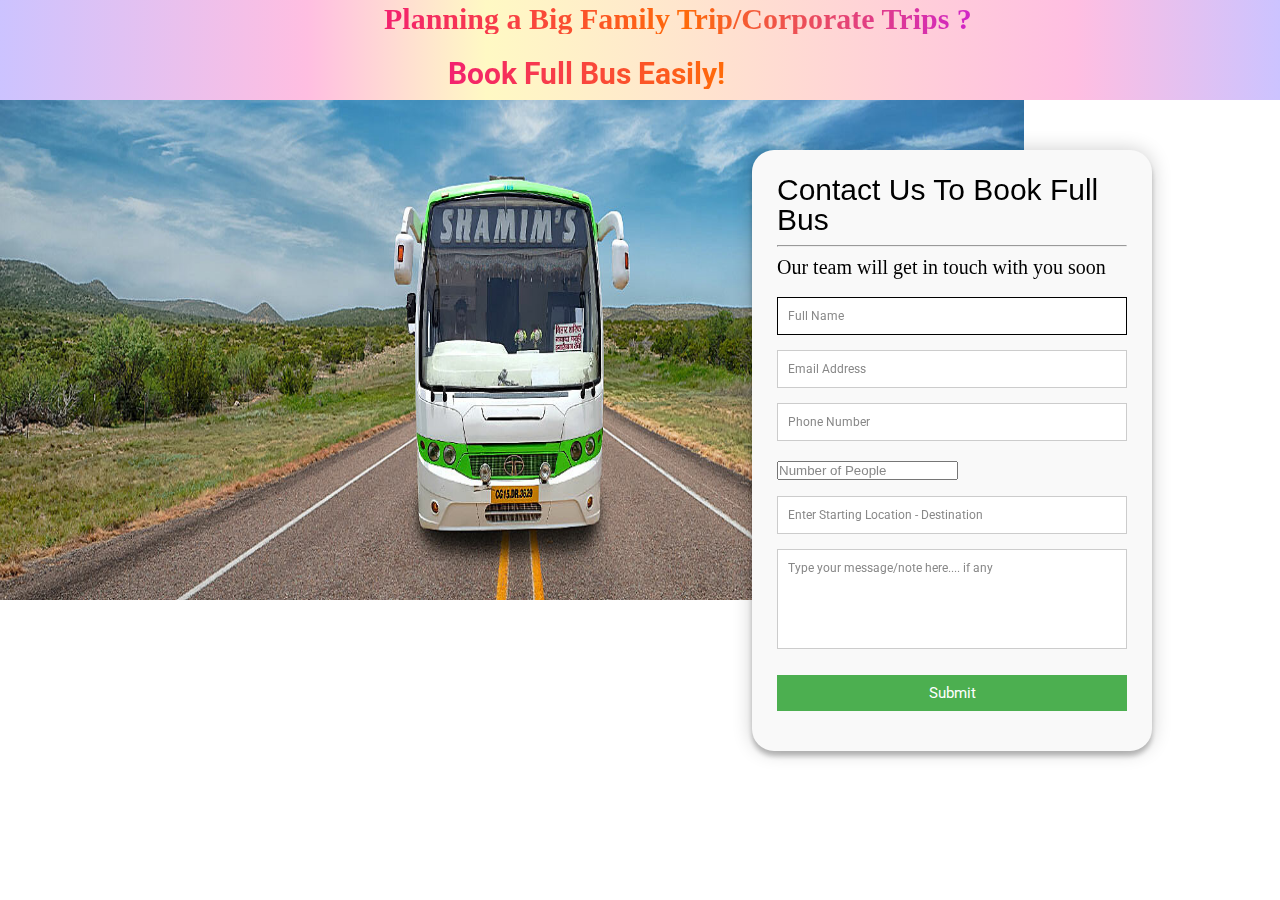
<file: groupBus.html>
<!DOCTYPE html>
<html lang="en">
<head>
    <meta charset="UTF-8">
    <meta http-equiv="X-UA-Compatible" content="IE=edge">
    <meta name="viewport" content="width=device-width, initial-scale=1.0">
    <title>Group Booking For Bus</title>
    <link rel="stylesheet" href="./css/group.css">
</head>
<body>

    <div class="new-header">
        <h2 class="head">Planning a Big Family Trip/Corporate Trips ?</h2>
        <h2 class="shead">Book Full Bus Easily!</h2>
    </div>
    <div class="hero">
        <img class="banner" src="images/banner_image.jpg" alt="">
        <img class="sub-image" src="images/company_bus_05.png" alt="">
        <img class="sub-image imag" src="images/company_bus_06.png" alt="">
    </div>

    <div class="container">
        <form id="contact" onsubmit="sendEmail(); return false;">
            <h3>Contact Us To Book Full Bus</h3>
            <hr>
            <h4>Our team will get in touch with you soon</h4>
            <fieldset>
                <input placeholder="Full Name" type="text" tabindex="1" required name="name" autofocus>
            </fieldset>
            <fieldset>
                <input placeholder="Email Address" type="email" tabindex="2" name="email" required>
            </fieldset>
            <fieldset>
                <input placeholder="Phone Number" type="tel" tabindex="3" name="phoneNumber" required>
            </fieldset>
            <fieldset>
                <input placeholder="Number of People" type="number" name="numPeople" tabindex="4" required>
            </fieldset>
            <fieldset>
                <input placeholder="Enter Starting Location - Destination" type="text" name="location" tabindex="5" required>
            </fieldset>
            <fieldset>
                <textarea placeholder="Type your message/note here.... if any" tabindex="6" required></textarea>
            </fieldset>
            <fieldset>
                <button name="submit" type="submit" id="contact-submit">Submit</button>
            </fieldset>
        </form>
    </div>

    <script src="https://smtpjs.com/v3/smtp.js"></script>
     <script>
    //     function sendEmail() {
    //         const name = document.querySelector('input[name="name"]').value;
    //         const email = document.querySelector('input[name="email"]').value;
    //         const phoneNumber = document.querySelector('input[name="phoneNumber"]').value;
    //         const numPeople = document.querySelector('input[name="numPeople"]').value;
    //         const location = document.querySelector('input[name="location"]').value;
    //         const message = document.querySelector('textarea').value;

    //         const subject = "Group Booking Inquiry";
    //         const body = `Name: ${name}\nEmail: ${email}\nPhone Number: ${phoneNumber}\nNumber of People: ${numPeople}\nLocation: ${location}\nMessage: ${message}`;

    //         Email.send({
    //             SecureToken: "402f7e35-eafd-49ce-b050-1c41c0caf5d3",
    //             To: "okkasa.nst@gmail.com",
    //             From: "no-reply@nstinfra.co.in",
    //             Subject: subject,
    //             Body: body
    //         }).then(
    //             message => {
    //                 alert("Email sent successfully!");
    //                 document.getElementById("contact").reset();
    //             }
    //         );
    //     }
     </script>
    <script>
        function sendEmail() {
            const name = document.querySelector('input[name="name"]').value;
            const email = document.querySelector('input[name="email"]').value;
            const phoneNumber = document.querySelector('input[name="phoneNumber"]').value;
            const numPeople = document.querySelector('input[name="numPeople"]').value;
            const location = document.querySelector('input[name="location"]').value;
            const message = document.querySelector('textarea').value;

            const subject = "Group Booking Inquiry";
            const body = `Name: ${name}\nEmail: ${email}\nPhone Number: ${phoneNumber}\nNumber of People: ${numPeople}\nLocation: ${location}\nMessage: ${message}`;

            // Send email to admin
            Email.send({
                SecureToken: "402f7e35-eafd-49ce-b050-1c41c0caf5d3",
                To: "okkasa.nst@gmail.com",
                From: "no-reply@nstinfra.co.in",
                Subject: subject,
                Body: body
            }).then(
                message => {
                    if (message === "OK") {
                        // Send confirmation email to form filler
                        Email.send({
                            SecureToken: "402f7e35-eafd-49ce-b050-1c41c0caf5d3",
                            To: email,
                            From: "no-reply@nstinfra.co.in",
                            Subject: "Group Booking Inquiry - Confirmation",
                            Body: "Thank you for your inquiry. We will get in touch with you soon."
                        }).then(
                            confirmationMessage => {
                                if (confirmationMessage === "OK") {
                                    alert("Emails sent successfully!");
                                    document.getElementById("contact").reset();
                                } else {
                                    alert("Error sending confirmation email to form filler.");
                                }
                            }
                        );
                    } else {
                        alert("Error sending email to admin.");
                    }
                }
            ).catch(
                error => {
                    console.error(error);
                    alert("Error sending email. Please try again later.");
                }
            );
        }
    </script>
</body>
</html>
</file>
<file: css/group.css>
@import url(https://fonts.googleapis.com/css?family=Roboto:400,300,600,400italic);
* {
  margin: 0;
  padding: 0;
  box-sizing: border-box;
  -webkit-box-sizing: border-box;
  -moz-box-sizing: border-box;
  -webkit-font-smoothing: antialiased;
  -moz-font-smoothing: antialiased;
  -o-font-smoothing: antialiased;
  /* font-smoothing: antialiased; */
  text-rendering: optimizeLegibility;
}

body {
  font-family: "Roboto", Helvetica, Arial, sans-serif;
  font-weight: 100;
  font-size: 12px;
  line-height: 30px;
/*   color: #777; */
/*   background: #4CAF50; */
}

.container {
  max-width: 400px;
  width: 100%;
  margin: 0 auto;
  position: fixed;
  top: 0%;
  right: 10%;
  z-index: 999;
}

#contact input[type="text"],
#contact input[type="email"],
#contact input[type="tel"],
#contact input[type="url"],
#contact textarea,
#contact button[type="submit"] {
  font: 400 12px/16px "Roboto", Helvetica, Arial, sans-serif;
}

#contact {
  background: #F9F9F9;
  padding: 25px;
border-radius: 22px;
  margin: 150px 0;
  box-shadow: 0 0 20px 0 rgba(0, 0, 0, 0.2), 0 5px 5px 0 rgba(0, 0, 0, 0.24);
}

#contact h3 {
  display: block;
  font-size: 30px;
  font-weight: 300;
  margin-bottom: 10px;
  font-family: Arial, Helvetica, sans-serif;
}

#contact h4 {
  margin: 5px 0 15px;
  display: block;
  font-size: 20px;
  font-weight: 400;
  font-family: cursive;
}

fieldset {
  border: medium none !important;
  margin: 0 0 10px;
  min-width: 100%;
  padding: 0;
  width: 100%;
}

#contact input[type="text"],
#contact input[type="email"],
#contact input[type="tel"],
#contact input[type="url"],
#contact textarea {
  width: 100%;
  border: 1px solid #ccc;
  background: #FFF;
  margin: 0 0 5px;
  padding: 10px;
}

#contact input[type="text"]:hover,
#contact input[type="email"]:hover,
#contact input[type="tel"]:hover,
#contact input[type="url"]:hover,
#contact textarea:hover {
  -webkit-transition: border-color 0.3s ease-in-out;
  -moz-transition: border-color 0.3s ease-in-out;
  transition: border-color 0.3s ease-in-out;
  border: 1px solid #aaa;
}

#contact textarea {
  height: 100px;
  max-width: 100%;
  resize: none;
}

#contact button[type="submit"] {
  cursor: pointer;
  width: 100%;
  border: none;
  background: #4CAF50;
  color: #FFF;
  margin: 0 0 5px;
  padding: 10px;
  font-size: 15px;
}

#contact button[type="submit"]:hover {
  background: #43A047;
  -webkit-transition: background 0.3s ease-in-out;
  -moz-transition: background 0.3s ease-in-out;
  transition: background-color 0.3s ease-in-out;
}

#contact button[type="submit"]:active {
  box-shadow: inset 0 1px 3px rgba(0, 0, 0, 0.5);
}



#contact input:focus,
#contact textarea:focus {
  outline: 0;
  border: 1px solid #000000;
}

::-webkit-input-placeholder {
  color: #888;
}

:-moz-placeholder {
  color: #888;
}

::-moz-placeholder {
  color: #888;
}

:-ms-input-placeholder {
  color: #888;
}
.banner {
    height: 400px;
    width: 100%;
}
.sub-image{
    margin-left: 30px;
    border-radius: 10px;
    box-shadow: 10px 10px 5px #ccc;
      -moz-box-shadow: 10px 10px 5px #ccc;
      -webkit-box-shadow: 10px 10px 5px #ccc;
      -khtml-box-shadow: 10px 10px 5px #ccc;
}
.imag {
    margin-left: 90px;
}
.new-header {
  position: sticky;
    top: 0px;
    margin-top: 0%;
    background: rgb(204,195,255);
    background: linear-gradient(90deg, rgba(204,195,255,1) 0%, rgba(255,190,225,1) 24%, rgba(255,249,196,1) 38%, rgba(255,190,225,1) 84%, rgba(204,195,255,1) 100%);
    display:flexbox;
    justify-content: center;
    align-items: center;
    height: 100px;
    
}
.head { 
    margin-left: 30%;
    font-size: 30px;
    padding-top: 4px;
    font-family: 'Brush Script MT', cursive;
    background: linear-gradient(to right, #f32170,
                    #ff6b08, #cf23cf, #eedd44);
            -webkit-text-fill-color: transparent;
            -webkit-background-clip: text;
           
}
.shead {
    margin-left: 35%;
    background: linear-gradient(to right, #f32170,
                    #ff6b08, #cf23cf, #eedd44);
            -webkit-text-fill-color: transparent;
            -webkit-background-clip: text;
    margin-top: 25px;
    font-size: 30px;
    position: sticky;
    top: 0px;
    background-color: #eeffb582;
}

/* Media Query for Mobile Devices */
        @media (max-width: 480px) {
             .sub-image {
                    display:none;
                }
        }
         
         
         
         
        /* Media Query for low resolution  Tablets, Ipads */
        @media (min-width: 481px) and (max-width: 1388px) {
                .banner {
                    width: 80%;
                    height: 500px;
                }
                .sub-image {
                    display:none;
                }
        }
        
        @media (max-width: 1024px){
            .banner {
                width:80%;
                position:relative;
                left:-100px;
            }
        }

@media (max-width: 480px) {
    
    .shead {
        margin-top: 13px;
    }
    .new-header {
        font-size:10px;
        text-wrap: wrap;
        width: 164%;
    }
}
@media (max-width: 937px) {
    .shead {
        margin-top: 10px;
    }
    .banner {
        position: relative;
        top:50px;
    }
    
}

@media (max-width: 937px) {
    
    .banner {
        display:none;
    }
    .container {
        right: 21%;
    }
}

@media (max-width: 672px) {
    .container {
            right: 16% !important;
                    max-width: 60%;
            
    }
    .shead,.head {
        font-size:25px;
        font-family: Arial, Helvetica, sans-serif;
    }
    .head {
        font-size:25px;
        font-family: Arial, Helvetica, sans-serif;
    }
    .new-header {
        text-wrap: nowrap;
        width:140%;
    }
}

@media (max-width: 558px) {
    .new-header {
        text-wrap: nowrap;
        position: fixed;
        right: -1px;
    }
    
    .container {
               max-width: 80%;
            
    }
    
}
</file>
